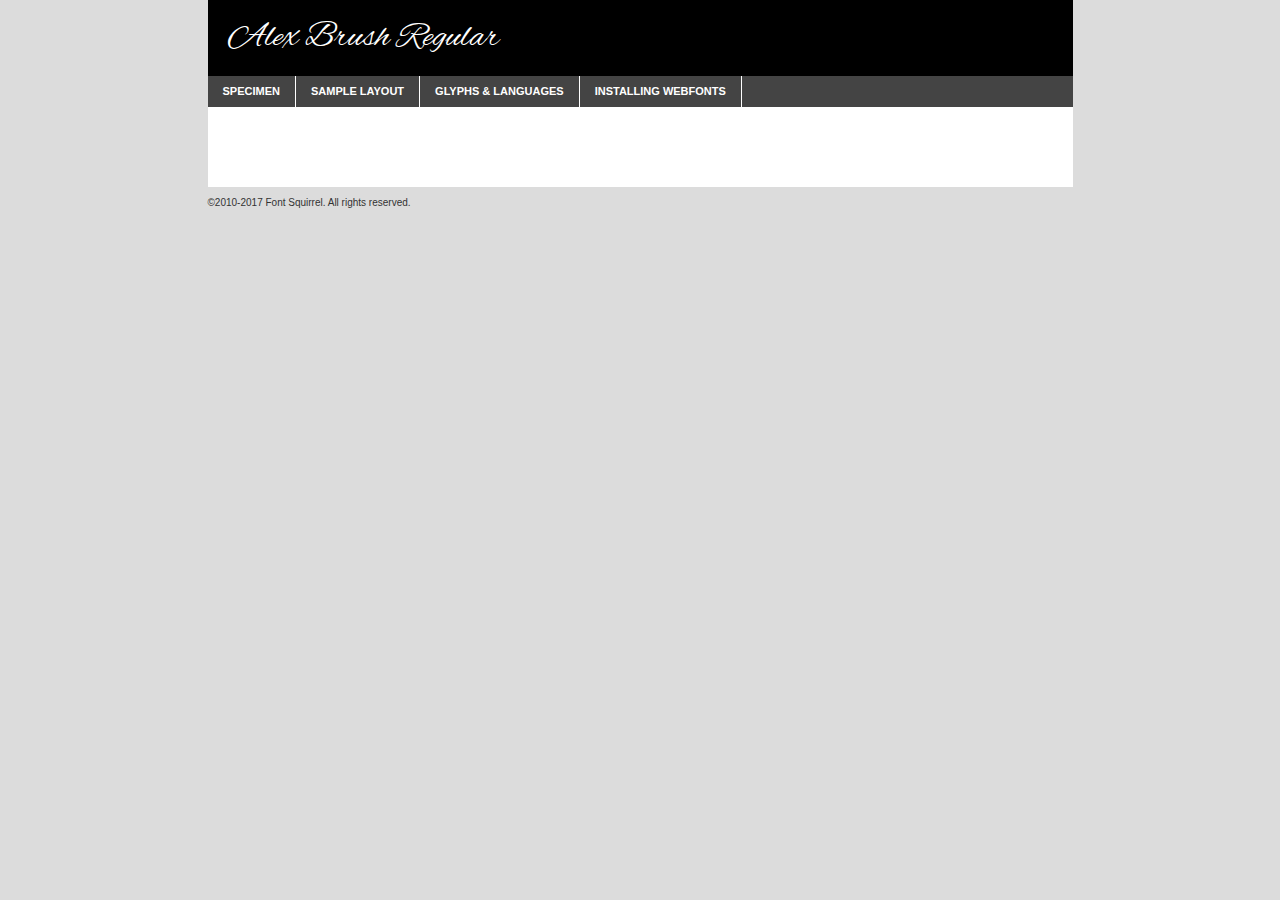
<file: css/polices/alexbrush-regular-demo.html>
<!DOCTYPE html PUBLIC "-//W3C//DTD XHTML 1.0 Transitional//EN"
	"http://www.w3.org/TR/xhtml1/DTD/xhtml1-transitional.dtd">

<html xmlns="http://www.w3.org/1999/xhtml" xml:lang="en" lang="en">
<head>
	<meta http-equiv="Content-Type" content="text/html; charset=utf-8" />
	<script src="http://ajax.googleapis.com/ajax/libs/jquery/1.7.2/jquery.min.js" type="text/javascript" charset="utf-8"></script>
	<script type="text/javascript">
	(function($){$.fn.easyTabs=function(option){var param=jQuery.extend({fadeSpeed:"fast",defaultContent:1,activeClass:'active'},option);$(this).each(function(){var thisId="#"+this.id;if(param.defaultContent==''){param.defaultContent=1;}
	if(typeof param.defaultContent=="number")
	{var defaultTab=$(thisId+" .tabs li:eq("+(param.defaultContent-1)+") a").attr('href').substr(1);}else{var defaultTab=param.defaultContent;}
	$(thisId+" .tabs li a").each(function(){var tabToHide=$(this).attr('href').substr(1);$("#"+tabToHide).addClass('easytabs-tab-content');});hideAll();changeContent(defaultTab);function hideAll(){$(thisId+" .easytabs-tab-content").hide();}
	function changeContent(tabId){hideAll();$(thisId+" .tabs li").removeClass(param.activeClass);$(thisId+" .tabs li a[href=#"+tabId+"]").closest('li').addClass(param.activeClass);if(param.fadeSpeed!="none")
	{$(thisId+" #"+tabId).fadeIn(param.fadeSpeed);}else{$(thisId+" #"+tabId).show();}}
	$(thisId+" .tabs li").click(function(){var tabId=$(this).find('a').attr('href').substr(1);changeContent(tabId);return false;});});}})(jQuery);
	</script>
	<link rel="stylesheet" href="specimen_files/specimen_stylesheet.css" type="text/css" charset="utf-8" />
	<link rel="stylesheet" href="stylesheet.css" type="text/css" charset="utf-8" />

	<style type="text/css">
					body{
				font-family: 'alex_brushregular';
							}
		</style>

	<title>Alex Brush Regular Specimen</title>
	
	
	<script type="text/javascript" charset="utf-8">
		$(document).ready(function() {
			$('#container').easyTabs({defaultContent:1});
		});
	</script>
</head>

<body>
<div id="container">
	<div id="header">
		Alex Brush Regular	</div>
	<ul class="tabs">
		<li><a href="#specimen">Specimen</a></li>
		<li><a href="#layout">Sample Layout</a></li>
				<li><a href="#glyphs">Glyphs &amp; Languages</a></li>
		<li><a href="#installing">Installing Webfonts</a></li>
		
	</ul>
	
	<div id="main_content">

		
			<div id="specimen">
		
				<div class="section">
					<div class="grid12 firstcol">
						<div class="huge">AaBb</div>
					</div>
				</div>
		
				<div class="section">
					<div class="glyph_range">A&#x200B;B&#x200b;C&#x200b;D&#x200b;E&#x200b;F&#x200b;G&#x200b;H&#x200b;I&#x200b;J&#x200b;K&#x200b;L&#x200b;M&#x200b;N&#x200b;O&#x200b;P&#x200b;Q&#x200b;R&#x200b;S&#x200b;T&#x200b;U&#x200b;V&#x200b;W&#x200b;X&#x200b;Y&#x200b;Z&#x200b;a&#x200b;b&#x200b;c&#x200b;d&#x200b;e&#x200b;f&#x200b;g&#x200b;h&#x200b;i&#x200b;j&#x200b;k&#x200b;l&#x200b;m&#x200b;n&#x200b;o&#x200b;p&#x200b;q&#x200b;r&#x200b;s&#x200b;t&#x200b;u&#x200b;v&#x200b;w&#x200b;x&#x200b;y&#x200b;z&#x200b;1&#x200b;2&#x200b;3&#x200b;4&#x200b;5&#x200b;6&#x200b;7&#x200b;8&#x200b;9&#x200b;0&#x200b;&amp;&#x200b;.&#x200b;,&#x200b;?&#x200b;!&#x200b;&#64;&#x200b;(&#x200b;)&#x200b;#&#x200b;$&#x200b;%&#x200b;*&#x200b;+&#x200b;-&#x200b;=&#x200b;:&#x200b;;</div>
				</div>
				<div class="section">
					<div class="grid12 firstcol">
						<table class="sample_table">
							<tr><td>10</td><td class="size10">abcdefghijklmnopqrstuvwxyzABCDEFGHIJKLMNOPQRSTUVWXYZ0123456789abcdefghijklmnopqrstuvwxyzABCDEFGHIJKLMNOPQRSTUVWXYZ0123456789abcdefghijklmnopqrstuvwxyzABCDEFGHIJKLMNOPQRSTUVWXYZ</td></tr>
							<tr><td>11</td><td class="size11">abcdefghijklmnopqrstuvwxyzABCDEFGHIJKLMNOPQRSTUVWXYZ0123456789abcdefghijklmnopqrstuvwxyzABCDEFGHIJKLMNOPQRSTUVWXYZ0123456789abcdefghijklmnopqrstuvwxyzABCDEFGHIJKLMNOPQRSTUVWXYZ</td></tr>
							<tr><td>12</td><td class="size12">abcdefghijklmnopqrstuvwxyzABCDEFGHIJKLMNOPQRSTUVWXYZ0123456789abcdefghijklmnopqrstuvwxyzABCDEFGHIJKLMNOPQRSTUVWXYZ0123456789abcdefghijklmnopqrstuvwxyzABCDEFGHIJKLMNOPQRSTUVWXYZ</td></tr>
							<tr><td>13</td><td class="size13">abcdefghijklmnopqrstuvwxyzABCDEFGHIJKLMNOPQRSTUVWXYZ0123456789abcdefghijklmnopqrstuvwxyzABCDEFGHIJKLMNOPQRSTUVWXYZ0123456789abcdefghijklmnopqrstuvwxyzABCDEFGHIJKLMNOPQRSTUVWXYZ</td></tr>
							<tr><td>14</td><td class="size14">abcdefghijklmnopqrstuvwxyzABCDEFGHIJKLMNOPQRSTUVWXYZ0123456789abcdefghijklmnopqrstuvwxyzABCDEFGHIJKLMNOPQRSTUVWXYZ0123456789abcdefghijklmnopqrstuvwxyzABCDEFGHIJKLMNOPQRSTUVWXYZ</td></tr>
							<tr><td>16</td><td class="size16">abcdefghijklmnopqrstuvwxyzABCDEFGHIJKLMNOPQRSTUVWXYZ0123456789abcdefghijklmnopqrstuvwxyzABCDEFGHIJKLMNOPQRSTUVWXYZ</td></tr>
							<tr><td>18</td><td class="size18">abcdefghijklmnopqrstuvwxyzABCDEFGHIJKLMNOPQRSTUVWXYZ0123456789abcdefghijklmnopqrstuvwxyzABCDEFGHIJKLMNOPQRSTUVWXYZ</td></tr>
							<tr><td>20</td><td class="size20">abcdefghijklmnopqrstuvwxyzABCDEFGHIJKLMNOPQRSTUVWXYZ0123456789abcdefghijklmnopqrstuvwxyzABCDEFGHIJKLMNOPQRSTUVWXYZ</td></tr>
							<tr><td>24</td><td class="size24">abcdefghijklmnopqrstuvwxyzABCDEFGHIJKLMNOPQRSTUVWXYZ0123456789abcdefghijklmnopqrstuvwxyzABCDEFGHIJKLMNOPQRSTUVWXYZ</td></tr>
							<tr><td>30</td><td class="size30">abcdefghijklmnopqrstuvwxyzABCDEFGHIJKLMNOPQRSTUVWXYZ0123456789abcdefghijklmnopqrstuvwxyzABCDEFGHIJKLMNOPQRSTUVWXYZ</td></tr>
							<tr><td>36</td><td class="size36">abcdefghijklmnopqrstuvwxyzABCDEFGHIJKLMNOPQRSTUVWXYZ0123456789abcdefghijklmnopqrstuvwxyzABCDEFGHIJKLMNOPQRSTUVWXYZ</td></tr>
							<tr><td>48</td><td class="size48">abcdefghijklmnopqrstuvwxyzABCDEFGHIJKLMNOPQRSTUVWXYZ0123456789abcdefghijklmnopqrstuvwxyzABCDEFGHIJKLMNOPQRSTUVWXYZ</td></tr>
							<tr><td>60</td><td class="size60">abcdefghijklmnopqrstuvwxyzABCDEFGHIJKLMNOPQRSTUVWXYZ0123456789abcdefghijklmnopqrstuvwxyzABCDEFGHIJKLMNOPQRSTUVWXYZ</td></tr>
							<tr><td>72</td><td class="size72">abcdefghijklmnopqrstuvwxyzABCDEFGHIJKLMNOPQRSTUVWXYZ0123456789abcdefghijklmnopqrstuvwxyzABCDEFGHIJKLMNOPQRSTUVWXYZ</td></tr>
							<tr><td>90</td><td class="size90">abcdefghijklmnopqrstuvwxyzABCDEFGHIJKLMNOPQRSTUVWXYZ0123456789abcdefghijklmnopqrstuvwxyzABCDEFGHIJKLMNOPQRSTUVWXYZ</td></tr>
						</table>
				
					</div>
			
				</div>
		
		
		
								<div class="section" id="bodycomparison">


										<div id="xheight">
				<div class="fontbody">&#x25FC;&#x25FC;&#x25FC;&#x25FC;&#x25FC;&#x25FC;&#x25FC;&#x25FC;&#x25FC;&#x25FC;&#x25FC;&#x25FC;&#x25FC;&#x25FC;&#x25FC;&#x25FC;&#x25FC;&#x25FC;&#x25FC;&#x25FC;&#x25FC;&#x25FC;&#x25FC;&#x25FC;&#x25FC;&#x25FC;&#x25FC;&#x25FC;&#x25FC;&#x25FC;&#x25FC;&#x25FC;&#x25FC;&#x25FC;&#x25FC;&#x25FC;&#x25FC;&#x25FC;&#x25FC;&#x25FC;&#x25FC;&#x25FC;&#x25FC;&#x25FC;&#x25FC;&#x25FC;&#x25FC;&#x25FC;&#x25FC;&#x25FC;&#x25FC;&#x25FC;&#x25FC;&#x25FC;&#x25FC;&#x25FC;&#x25FC;&#x25FC;&#x25FC;&#x25FC;&#x25FC;&#x25FC;&#x25FC;&#x25FC;&#x25FC;&#x25FC;&#x25FC;&#x25FC;&#x25FC;&#x25FC;&#x25FC;&#x25FC;&#x25FC;&#x25FC;&#x25FC;&#x25FC;&#x25FC;&#x25FC;&#x25FC;&#x25FC;&#x25FC;&#x25FC;&#x25FC;&#x25FC;&#x25FC;&#x25FC;&#x25FC;&#x25FC;&#x25FC;&#x25FC;&#x25FC;&#x25FC;&#x25FC;&#x25FC;&#x25FC;&#x25FC;&#x25FC;&#x25FC;&#x25FC;body</div><div class="arialbody">body</div><div class="verdanabody">body</div><div class="georgiabody">body</div></div>
										<div class="fontbody" style="z-index:1">
											body<span>Alex Brush Regular</span>
										</div>
										<div class="arialbody" style="z-index:1">
											body<span>Arial</span>
										</div>
										<div class="verdanabody" style="z-index:1">
											body<span>Verdana</span>
										</div>
										<div class="georgiabody" style="z-index:1">
											body<span>Georgia</span>
										</div>



								</div>
		
		
				<div class="section psample psample_row1" id="">
					
					<div class="grid2 firstcol">
						<p class="size10"><span>10.</span>Aenean lacinia bibendum nulla sed consectetur. Fusce dapibus, tellus ac cursus commodo, tortor mauris condimentum nibh, ut fermentum massa justo sit amet risus. Nullam id dolor id nibh ultricies vehicula ut id elit. Cum sociis natoque penatibus et magnis dis parturient montes, nascetur ridiculus mus. Nulla vitae elit libero, a pharetra augue.</p>
			
					</div>
					<div class="grid3">
						<p class="size11"><span>11.</span>Aenean lacinia bibendum nulla sed consectetur. Fusce dapibus, tellus ac cursus commodo, tortor mauris condimentum nibh, ut fermentum massa justo sit amet risus. Nullam id dolor id nibh ultricies vehicula ut id elit. Cum sociis natoque penatibus et magnis dis parturient montes, nascetur ridiculus mus. Nulla vitae elit libero, a pharetra augue.</p>
			
					</div>
					<div class="grid3">
						<p class="size12"><span>12.</span>Aenean lacinia bibendum nulla sed consectetur. Fusce dapibus, tellus ac cursus commodo, tortor mauris condimentum nibh, ut fermentum massa justo sit amet risus. Nullam id dolor id nibh ultricies vehicula ut id elit. Cum sociis natoque penatibus et magnis dis parturient montes, nascetur ridiculus mus. Nulla vitae elit libero, a pharetra augue.</p>
			
					</div>
					<div class="grid4">
						<p class="size13"><span>13.</span>Aenean lacinia bibendum nulla sed consectetur. Fusce dapibus, tellus ac cursus commodo, tortor mauris condimentum nibh, ut fermentum massa justo sit amet risus. Nullam id dolor id nibh ultricies vehicula ut id elit. Cum sociis natoque penatibus et magnis dis parturient montes, nascetur ridiculus mus. Nulla vitae elit libero, a pharetra augue.</p>
			
					</div>
					<div class="white_blend"></div>
					
				</div>
				<div class="section psample psample_row2" id="">
					<div class="grid3 firstcol">
						<p class="size14"><span>14.</span>Aenean lacinia bibendum nulla sed consectetur. Fusce dapibus, tellus ac cursus commodo, tortor mauris condimentum nibh, ut fermentum massa justo sit amet risus. Nullam id dolor id nibh ultricies vehicula ut id elit. Cum sociis natoque penatibus et magnis dis parturient montes, nascetur ridiculus mus. Nulla vitae elit libero, a pharetra augue.</p>
			
					</div>
					<div class="grid4">
						<p class="size16"><span>16.</span>Aenean lacinia bibendum nulla sed consectetur. Fusce dapibus, tellus ac cursus commodo, tortor mauris condimentum nibh, ut fermentum massa justo sit amet risus. Nullam id dolor id nibh ultricies vehicula ut id elit. Cum sociis natoque penatibus et magnis dis parturient montes, nascetur ridiculus mus. Nulla vitae elit libero, a pharetra augue.</p>
			
					</div>
					<div class="grid5">
						<p class="size18"><span>18.</span>Aenean lacinia bibendum nulla sed consectetur. Fusce dapibus, tellus ac cursus commodo, tortor mauris condimentum nibh, ut fermentum massa justo sit amet risus. Nullam id dolor id nibh ultricies vehicula ut id elit. Cum sociis natoque penatibus et magnis dis parturient montes, nascetur ridiculus mus. Nulla vitae elit libero, a pharetra augue.</p>
			
					</div>

					<div class="white_blend"></div>

				</div>
				
				<div class="section psample psample_row3" id="">
					<div class="grid5 firstcol">
						<p class="size20"><span>20.</span>Aenean lacinia bibendum nulla sed consectetur. Fusce dapibus, tellus ac cursus commodo, tortor mauris condimentum nibh, ut fermentum massa justo sit amet risus. Nullam id dolor id nibh ultricies vehicula ut id elit. Cum sociis natoque penatibus et magnis dis parturient montes, nascetur ridiculus mus. Nulla vitae elit libero, a pharetra augue.</p>
					</div>
					<div class="grid7">
						<p class="size24"><span>24.</span>Aenean lacinia bibendum nulla sed consectetur. Fusce dapibus, tellus ac cursus commodo, tortor mauris condimentum nibh, ut fermentum massa justo sit amet risus. Nullam id dolor id nibh ultricies vehicula ut id elit. Cum sociis natoque penatibus et magnis dis parturient montes, nascetur ridiculus mus. Nulla vitae elit libero, a pharetra augue.</p>
					</div>
					
					<div class="white_blend"></div>
					
				</div>
				
				<div class="section psample psample_row4" id="">
					<div class="grid12 firstcol">
						<p class="size30"><span>30.</span>Aenean lacinia bibendum nulla sed consectetur. Fusce dapibus, tellus ac cursus commodo, tortor mauris condimentum nibh, ut fermentum massa justo sit amet risus. Nullam id dolor id nibh ultricies vehicula ut id elit. Cum sociis natoque penatibus et magnis dis parturient montes, nascetur ridiculus mus. Nulla vitae elit libero, a pharetra augue.</p>
					</div>
					<div class="white_blend"></div>
					
				</div>
				
				
				
				<div class="section psample psample_row1 fullreverse">
					<div class="grid2 firstcol">
						<p class="size10"><span>10.</span>Aenean lacinia bibendum nulla sed consectetur. Fusce dapibus, tellus ac cursus commodo, tortor mauris condimentum nibh, ut fermentum massa justo sit amet risus. Nullam id dolor id nibh ultricies vehicula ut id elit. Cum sociis natoque penatibus et magnis dis parturient montes, nascetur ridiculus mus. Nulla vitae elit libero, a pharetra augue.</p>
			
					</div>
					<div class="grid3">
						<p class="size11"><span>11.</span>Aenean lacinia bibendum nulla sed consectetur. Fusce dapibus, tellus ac cursus commodo, tortor mauris condimentum nibh, ut fermentum massa justo sit amet risus. Nullam id dolor id nibh ultricies vehicula ut id elit. Cum sociis natoque penatibus et magnis dis parturient montes, nascetur ridiculus mus. Nulla vitae elit libero, a pharetra augue.</p>
			
					</div>
					<div class="grid3">
						<p class="size12"><span>12.</span>Aenean lacinia bibendum nulla sed consectetur. Fusce dapibus, tellus ac cursus commodo, tortor mauris condimentum nibh, ut fermentum massa justo sit amet risus. Nullam id dolor id nibh ultricies vehicula ut id elit. Cum sociis natoque penatibus et magnis dis parturient montes, nascetur ridiculus mus. Nulla vitae elit libero, a pharetra augue.</p>
			
					</div>
					<div class="grid4">
						<p class="size13"><span>13.</span>Aenean lacinia bibendum nulla sed consectetur. Fusce dapibus, tellus ac cursus commodo, tortor mauris condimentum nibh, ut fermentum massa justo sit amet risus. Nullam id dolor id nibh ultricies vehicula ut id elit. Cum sociis natoque penatibus et magnis dis parturient montes, nascetur ridiculus mus. Nulla vitae elit libero, a pharetra augue.</p>
			
					</div>
					<div class="black_blend"></div>
					
				</div>
				
				<div class="section psample psample_row2 fullreverse">
					<div class="grid3 firstcol">
						<p class="size14"><span>14.</span>Aenean lacinia bibendum nulla sed consectetur. Fusce dapibus, tellus ac cursus commodo, tortor mauris condimentum nibh, ut fermentum massa justo sit amet risus. Nullam id dolor id nibh ultricies vehicula ut id elit. Cum sociis natoque penatibus et magnis dis parturient montes, nascetur ridiculus mus. Nulla vitae elit libero, a pharetra augue.</p>
			
					</div>
					<div class="grid4">
						<p class="size16"><span>16.</span>Aenean lacinia bibendum nulla sed consectetur. Fusce dapibus, tellus ac cursus commodo, tortor mauris condimentum nibh, ut fermentum massa justo sit amet risus. Nullam id dolor id nibh ultricies vehicula ut id elit. Cum sociis natoque penatibus et magnis dis parturient montes, nascetur ridiculus mus. Nulla vitae elit libero, a pharetra augue.</p>
			
					</div>
					<div class="grid5">
						<p class="size18"><span>18.</span>Aenean lacinia bibendum nulla sed consectetur. Fusce dapibus, tellus ac cursus commodo, tortor mauris condimentum nibh, ut fermentum massa justo sit amet risus. Nullam id dolor id nibh ultricies vehicula ut id elit. Cum sociis natoque penatibus et magnis dis parturient montes, nascetur ridiculus mus. Nulla vitae elit libero, a pharetra augue.</p>
			
					</div>
					<div class="black_blend"></div>

				</div>
				
				<div class="section psample fullreverse psample_row3" id="">
					<div class="grid5 firstcol">
						<p class="size20"><span>20.</span>Aenean lacinia bibendum nulla sed consectetur. Fusce dapibus, tellus ac cursus commodo, tortor mauris condimentum nibh, ut fermentum massa justo sit amet risus. Nullam id dolor id nibh ultricies vehicula ut id elit. Cum sociis natoque penatibus et magnis dis parturient montes, nascetur ridiculus mus. Nulla vitae elit libero, a pharetra augue.</p>
					</div>
					<div class="grid7">
						<p class="size24"><span>24.</span>Aenean lacinia bibendum nulla sed consectetur. Fusce dapibus, tellus ac cursus commodo, tortor mauris condimentum nibh, ut fermentum massa justo sit amet risus. Nullam id dolor id nibh ultricies vehicula ut id elit. Cum sociis natoque penatibus et magnis dis parturient montes, nascetur ridiculus mus. Nulla vitae elit libero, a pharetra augue.</p>
					</div>
					
					<div class="black_blend"></div>
					
				</div>
				
				<div class="section psample fullreverse psample_row4" id="" style="border-bottom: 20px #000 solid;">
					<div class="grid12 firstcol">
						<p class="size30"><span>30.</span>Aenean lacinia bibendum nulla sed consectetur. Fusce dapibus, tellus ac cursus commodo, tortor mauris condimentum nibh, ut fermentum massa justo sit amet risus. Nullam id dolor id nibh ultricies vehicula ut id elit. Cum sociis natoque penatibus et magnis dis parturient montes, nascetur ridiculus mus. Nulla vitae elit libero, a pharetra augue.</p>
					</div>
					<div class="black_blend"></div>
					
				</div>
				
				
				
				
			</div>
			
			<div id="layout">
				
				<div class="section">
					
					<div class="grid12 firstcol">
						<h1>Lorem Ipsum Dolor</h1>
						<h2>Etiam porta sem malesuada magna mollis euismod</h2>
						
						<p class="byline">By <a href="#link">Aenean Lacinia</a></p>
					</div>
				</div>
				<div class="section">
					<div class="grid8 firstcol">
						<p class="large">Donec sed odio dui. Morbi leo risus, porta ac consectetur ac, vestibulum at eros. Fusce dapibus, tellus ac cursus commodo, tortor mauris condimentum nibh, ut fermentum massa justo sit amet risus. </p>

						
						<h3>Pellentesque ornare sem</h3>

						<p>Maecenas sed diam eget risus varius blandit sit amet non magna. Maecenas faucibus mollis interdum. Donec ullamcorper nulla non metus auctor fringilla. Nullam id dolor id nibh ultricies vehicula ut id elit. Nullam id dolor id nibh ultricies vehicula ut id elit. </p>

						<p>Aenean eu leo quam. Pellentesque ornare sem lacinia quam venenatis vestibulum. Lorem ipsum dolor sit amet, consectetur adipiscing elit. Cum sociis natoque penatibus et magnis dis parturient montes, nascetur ridiculus mus. </p>

						<p>Nulla vitae elit libero, a pharetra augue. Praesent commodo cursus magna, vel scelerisque nisl consectetur et. Aenean lacinia bibendum nulla sed consectetur. </p>

						<p>Nullam quis risus eget urna mollis ornare vel eu leo. Nullam quis risus eget urna mollis ornare vel eu leo. Maecenas sed diam eget risus varius blandit sit amet non magna. Donec ullamcorper nulla non metus auctor fringilla. </p>

						<h3>Cras mattis consectetur</h3>

						<p>Aenean eu leo quam. Pellentesque ornare sem lacinia quam venenatis vestibulum. Aenean lacinia bibendum nulla sed consectetur. Integer posuere erat a ante venenatis dapibus posuere velit aliquet. Cras mattis consectetur purus sit amet fermentum. </p>

						<p>Nullam id dolor id nibh ultricies vehicula ut id elit. Nullam quis risus eget urna mollis ornare vel eu leo. Cras mattis consectetur purus sit amet fermentum.</p>
					</div>
					
					<div class="grid4 sidebar">
						
						<div class="box reverse">
							<p class="last">Nullam quis risus eget urna mollis ornare vel eu leo. Donec ullamcorper nulla non metus auctor fringilla. Cras mattis consectetur purus sit amet fermentum. Sed posuere consectetur est at lobortis. Lorem ipsum dolor sit amet, consectetur adipiscing elit. </p>
						</div>
						
						<p class="caption">Maecenas sed diam eget risus varius.</p>

						<p>Vestibulum id ligula porta felis euismod semper. Integer posuere erat a ante venenatis dapibus posuere velit aliquet. Vestibulum id ligula porta felis euismod semper. Sed posuere consectetur est at lobortis. Maecenas sed diam eget risus varius blandit sit amet non magna. Fusce dapibus, tellus ac cursus commodo, tortor mauris condimentum nibh, ut fermentum massa justo sit amet risus. </p>

					

						<p>Duis mollis, est non commodo luctus, nisi erat porttitor ligula, eget lacinia odio sem nec elit. Aenean lacinia bibendum nulla sed consectetur. Vivamus sagittis lacus vel augue laoreet rutrum faucibus dolor auctor. Aenean lacinia bibendum nulla sed consectetur. Nullam quis risus eget urna mollis ornare vel eu leo. </p>

						<p>Praesent commodo cursus magna, vel scelerisque nisl consectetur et. Donec ullamcorper nulla non metus auctor fringilla. Maecenas faucibus mollis interdum. Fusce dapibus, tellus ac cursus commodo, tortor mauris condimentum nibh, ut fermentum massa justo sit amet risus. </p>

					</div>
				</div>
				
			</div>


			



		<div id="glyphs">
			<div class="section">
				<div class="grid12 firstcol">
			
				<h1>Language Support</h1>
				<p>The subset of Alex Brush Regular in this kit supports the following languages:<br />
			
					Albanian, Basque, Breton, Chamorro, Danish, Dutch, English, Faroese, Finnish, French, Frisian, Galician, German, Icelandic, Italian, Malagasy, Norwegian, Portuguese, Spanish, Alsatian, Aragonese, Arapaho, Arrernte, Asturian, Aymara, Bislama, Cebuano, Corsican, Fijian, French_creole, Genoese, Gilbertese, Greenlandic, Haitian_creole, Hiligaynon, Hmong, Hopi, Ibanag, Iloko_ilokano, Indonesian, Interglossa_glosa, Interlingua, Irish_gaelic, Jerriais, Lojban, Lombard, Luxembourgeois, Manx, Mohawk, Norfolk_pitcairnese, Occitan, Oromo, Pangasinan, Papiamento, Piedmontese, Potawatomi, Rhaeto-romance, Romansh, Rotokas, Sami_lule, Samoan, Sardinian, Scots_gaelic, Seychelles_creole, Shona, Sicilian, Somali, Southern_ndebele, Swahili, Swati_swazi, Tagalog_filipino_pilipino, Tetum, Tok_pisin, Uyghur_latinized, Volapuk, Walloon, Warlpiri, Xhosa, Yapese, Zulu, Latinbasic, Ubasic, Demo				</p>
				<h1>Glyph Chart</h1>
				<p>The subset of Alex Brush Regular in this kit includes all the glyphs listed below. Unicode entities are included above each glyph to help you insert individual characters into your layout.</p>
				<div id="glyph_chart">
			
																				 <div><p>&amp;#13;</p>&#13;</div>
																				 <div><p>&amp;#32;</p>&#32;</div>
																				 <div><p>&amp;#33;</p>&#33;</div>
																				 <div><p>&amp;#34;</p>&#34;</div>
																				 <div><p>&amp;#35;</p>&#35;</div>
																				 <div><p>&amp;#36;</p>&#36;</div>
																				 <div><p>&amp;#37;</p>&#37;</div>
																				 <div><p>&amp;#38;</p>&#38;</div>
																				 <div><p>&amp;#39;</p>&#39;</div>
																				 <div><p>&amp;#40;</p>&#40;</div>
																				 <div><p>&amp;#41;</p>&#41;</div>
																				 <div><p>&amp;#42;</p>&#42;</div>
																				 <div><p>&amp;#43;</p>&#43;</div>
																				 <div><p>&amp;#44;</p>&#44;</div>
																				 <div><p>&amp;#45;</p>&#45;</div>
																				 <div><p>&amp;#46;</p>&#46;</div>
																				 <div><p>&amp;#47;</p>&#47;</div>
																				 <div><p>&amp;#48;</p>&#48;</div>
																				 <div><p>&amp;#49;</p>&#49;</div>
																				 <div><p>&amp;#50;</p>&#50;</div>
																				 <div><p>&amp;#51;</p>&#51;</div>
																				 <div><p>&amp;#52;</p>&#52;</div>
																				 <div><p>&amp;#53;</p>&#53;</div>
																				 <div><p>&amp;#54;</p>&#54;</div>
																				 <div><p>&amp;#55;</p>&#55;</div>
																				 <div><p>&amp;#56;</p>&#56;</div>
																				 <div><p>&amp;#57;</p>&#57;</div>
																				 <div><p>&amp;#58;</p>&#58;</div>
																				 <div><p>&amp;#59;</p>&#59;</div>
																				 <div><p>&amp;#60;</p>&#60;</div>
																				 <div><p>&amp;#61;</p>&#61;</div>
																				 <div><p>&amp;#62;</p>&#62;</div>
																				 <div><p>&amp;#63;</p>&#63;</div>
																				 <div><p>&amp;#64;</p>&#64;</div>
																				 <div><p>&amp;#65;</p>&#65;</div>
																				 <div><p>&amp;#66;</p>&#66;</div>
																				 <div><p>&amp;#67;</p>&#67;</div>
																				 <div><p>&amp;#68;</p>&#68;</div>
																				 <div><p>&amp;#69;</p>&#69;</div>
																				 <div><p>&amp;#70;</p>&#70;</div>
																				 <div><p>&amp;#71;</p>&#71;</div>
																				 <div><p>&amp;#72;</p>&#72;</div>
																				 <div><p>&amp;#73;</p>&#73;</div>
																				 <div><p>&amp;#74;</p>&#74;</div>
																				 <div><p>&amp;#75;</p>&#75;</div>
																				 <div><p>&amp;#76;</p>&#76;</div>
																				 <div><p>&amp;#77;</p>&#77;</div>
																				 <div><p>&amp;#78;</p>&#78;</div>
																				 <div><p>&amp;#79;</p>&#79;</div>
																				 <div><p>&amp;#80;</p>&#80;</div>
																				 <div><p>&amp;#81;</p>&#81;</div>
																				 <div><p>&amp;#82;</p>&#82;</div>
																				 <div><p>&amp;#83;</p>&#83;</div>
																				 <div><p>&amp;#84;</p>&#84;</div>
																				 <div><p>&amp;#85;</p>&#85;</div>
																				 <div><p>&amp;#86;</p>&#86;</div>
																				 <div><p>&amp;#87;</p>&#87;</div>
																				 <div><p>&amp;#88;</p>&#88;</div>
																				 <div><p>&amp;#89;</p>&#89;</div>
																				 <div><p>&amp;#90;</p>&#90;</div>
																				 <div><p>&amp;#91;</p>&#91;</div>
																				 <div><p>&amp;#92;</p>&#92;</div>
																				 <div><p>&amp;#93;</p>&#93;</div>
																				 <div><p>&amp;#94;</p>&#94;</div>
																				 <div><p>&amp;#95;</p>&#95;</div>
																				 <div><p>&amp;#96;</p>&#96;</div>
																				 <div><p>&amp;#97;</p>&#97;</div>
																				 <div><p>&amp;#98;</p>&#98;</div>
																				 <div><p>&amp;#99;</p>&#99;</div>
																				 <div><p>&amp;#100;</p>&#100;</div>
																				 <div><p>&amp;#101;</p>&#101;</div>
																				 <div><p>&amp;#102;</p>&#102;</div>
																				 <div><p>&amp;#103;</p>&#103;</div>
																				 <div><p>&amp;#104;</p>&#104;</div>
																				 <div><p>&amp;#105;</p>&#105;</div>
																				 <div><p>&amp;#106;</p>&#106;</div>
																				 <div><p>&amp;#107;</p>&#107;</div>
																				 <div><p>&amp;#108;</p>&#108;</div>
																				 <div><p>&amp;#109;</p>&#109;</div>
																				 <div><p>&amp;#110;</p>&#110;</div>
																				 <div><p>&amp;#111;</p>&#111;</div>
																				 <div><p>&amp;#112;</p>&#112;</div>
																				 <div><p>&amp;#113;</p>&#113;</div>
																				 <div><p>&amp;#114;</p>&#114;</div>
																				 <div><p>&amp;#115;</p>&#115;</div>
																				 <div><p>&amp;#116;</p>&#116;</div>
																				 <div><p>&amp;#117;</p>&#117;</div>
																				 <div><p>&amp;#118;</p>&#118;</div>
																				 <div><p>&amp;#119;</p>&#119;</div>
																				 <div><p>&amp;#120;</p>&#120;</div>
																				 <div><p>&amp;#121;</p>&#121;</div>
																				 <div><p>&amp;#122;</p>&#122;</div>
																				 <div><p>&amp;#123;</p>&#123;</div>
																				 <div><p>&amp;#124;</p>&#124;</div>
																				 <div><p>&amp;#125;</p>&#125;</div>
																				 <div><p>&amp;#126;</p>&#126;</div>
																				 <div><p>&amp;#160;</p>&#160;</div>
																				 <div><p>&amp;#161;</p>&#161;</div>
																				 <div><p>&amp;#162;</p>&#162;</div>
																				 <div><p>&amp;#163;</p>&#163;</div>
																				 <div><p>&amp;#164;</p>&#164;</div>
																				 <div><p>&amp;#165;</p>&#165;</div>
																				 <div><p>&amp;#166;</p>&#166;</div>
																				 <div><p>&amp;#167;</p>&#167;</div>
																				 <div><p>&amp;#168;</p>&#168;</div>
																				 <div><p>&amp;#169;</p>&#169;</div>
																				 <div><p>&amp;#170;</p>&#170;</div>
																				 <div><p>&amp;#171;</p>&#171;</div>
																				 <div><p>&amp;#172;</p>&#172;</div>
																				 <div><p>&amp;#173;</p>&#173;</div>
																				 <div><p>&amp;#174;</p>&#174;</div>
																				 <div><p>&amp;#175;</p>&#175;</div>
																				 <div><p>&amp;#176;</p>&#176;</div>
																				 <div><p>&amp;#177;</p>&#177;</div>
																				 <div><p>&amp;#178;</p>&#178;</div>
																				 <div><p>&amp;#179;</p>&#179;</div>
																				 <div><p>&amp;#180;</p>&#180;</div>
																				 <div><p>&amp;#181;</p>&#181;</div>
																				 <div><p>&amp;#182;</p>&#182;</div>
																				 <div><p>&amp;#183;</p>&#183;</div>
																				 <div><p>&amp;#184;</p>&#184;</div>
																				 <div><p>&amp;#185;</p>&#185;</div>
																				 <div><p>&amp;#186;</p>&#186;</div>
																				 <div><p>&amp;#187;</p>&#187;</div>
																				 <div><p>&amp;#188;</p>&#188;</div>
																				 <div><p>&amp;#189;</p>&#189;</div>
																				 <div><p>&amp;#190;</p>&#190;</div>
																				 <div><p>&amp;#191;</p>&#191;</div>
																				 <div><p>&amp;#192;</p>&#192;</div>
																				 <div><p>&amp;#193;</p>&#193;</div>
																				 <div><p>&amp;#194;</p>&#194;</div>
																				 <div><p>&amp;#195;</p>&#195;</div>
																				 <div><p>&amp;#196;</p>&#196;</div>
																				 <div><p>&amp;#197;</p>&#197;</div>
																				 <div><p>&amp;#198;</p>&#198;</div>
																				 <div><p>&amp;#199;</p>&#199;</div>
																				 <div><p>&amp;#200;</p>&#200;</div>
																				 <div><p>&amp;#201;</p>&#201;</div>
																				 <div><p>&amp;#202;</p>&#202;</div>
																				 <div><p>&amp;#203;</p>&#203;</div>
																				 <div><p>&amp;#204;</p>&#204;</div>
																				 <div><p>&amp;#205;</p>&#205;</div>
																				 <div><p>&amp;#206;</p>&#206;</div>
																				 <div><p>&amp;#207;</p>&#207;</div>
																				 <div><p>&amp;#208;</p>&#208;</div>
																				 <div><p>&amp;#209;</p>&#209;</div>
																				 <div><p>&amp;#210;</p>&#210;</div>
																				 <div><p>&amp;#211;</p>&#211;</div>
																				 <div><p>&amp;#212;</p>&#212;</div>
																				 <div><p>&amp;#213;</p>&#213;</div>
																				 <div><p>&amp;#214;</p>&#214;</div>
																				 <div><p>&amp;#215;</p>&#215;</div>
																				 <div><p>&amp;#216;</p>&#216;</div>
																				 <div><p>&amp;#217;</p>&#217;</div>
																				 <div><p>&amp;#218;</p>&#218;</div>
																				 <div><p>&amp;#219;</p>&#219;</div>
																				 <div><p>&amp;#220;</p>&#220;</div>
																				 <div><p>&amp;#221;</p>&#221;</div>
																				 <div><p>&amp;#222;</p>&#222;</div>
																				 <div><p>&amp;#223;</p>&#223;</div>
																				 <div><p>&amp;#224;</p>&#224;</div>
																				 <div><p>&amp;#225;</p>&#225;</div>
																				 <div><p>&amp;#226;</p>&#226;</div>
																				 <div><p>&amp;#227;</p>&#227;</div>
																				 <div><p>&amp;#228;</p>&#228;</div>
																				 <div><p>&amp;#229;</p>&#229;</div>
																				 <div><p>&amp;#230;</p>&#230;</div>
																				 <div><p>&amp;#231;</p>&#231;</div>
																				 <div><p>&amp;#232;</p>&#232;</div>
																				 <div><p>&amp;#233;</p>&#233;</div>
																				 <div><p>&amp;#234;</p>&#234;</div>
																				 <div><p>&amp;#235;</p>&#235;</div>
																				 <div><p>&amp;#236;</p>&#236;</div>
																				 <div><p>&amp;#237;</p>&#237;</div>
																				 <div><p>&amp;#238;</p>&#238;</div>
																				 <div><p>&amp;#239;</p>&#239;</div>
																				 <div><p>&amp;#240;</p>&#240;</div>
																				 <div><p>&amp;#241;</p>&#241;</div>
																				 <div><p>&amp;#242;</p>&#242;</div>
																				 <div><p>&amp;#243;</p>&#243;</div>
																				 <div><p>&amp;#244;</p>&#244;</div>
																				 <div><p>&amp;#245;</p>&#245;</div>
																				 <div><p>&amp;#246;</p>&#246;</div>
																				 <div><p>&amp;#247;</p>&#247;</div>
																				 <div><p>&amp;#248;</p>&#248;</div>
																				 <div><p>&amp;#249;</p>&#249;</div>
																				 <div><p>&amp;#250;</p>&#250;</div>
																				 <div><p>&amp;#251;</p>&#251;</div>
																				 <div><p>&amp;#252;</p>&#252;</div>
																				 <div><p>&amp;#253;</p>&#253;</div>
																				 <div><p>&amp;#254;</p>&#254;</div>
																				 <div><p>&amp;#255;</p>&#255;</div>
																				 <div><p>&amp;#338;</p>&#338;</div>
																				 <div><p>&amp;#339;</p>&#339;</div>
																				 <div><p>&amp;#376;</p>&#376;</div>
																				 <div><p>&amp;#710;</p>&#710;</div>
																				 <div><p>&amp;#732;</p>&#732;</div>
																				 <div><p>&amp;#8192;</p>&#8192;</div>
																				 <div><p>&amp;#8193;</p>&#8193;</div>
																				 <div><p>&amp;#8194;</p>&#8194;</div>
																				 <div><p>&amp;#8195;</p>&#8195;</div>
																				 <div><p>&amp;#8196;</p>&#8196;</div>
																				 <div><p>&amp;#8197;</p>&#8197;</div>
																				 <div><p>&amp;#8198;</p>&#8198;</div>
																				 <div><p>&amp;#8199;</p>&#8199;</div>
																				 <div><p>&amp;#8200;</p>&#8200;</div>
																				 <div><p>&amp;#8201;</p>&#8201;</div>
																				 <div><p>&amp;#8202;</p>&#8202;</div>
																				 <div><p>&amp;#8208;</p>&#8208;</div>
																				 <div><p>&amp;#8209;</p>&#8209;</div>
																				 <div><p>&amp;#8210;</p>&#8210;</div>
																				 <div><p>&amp;#8211;</p>&#8211;</div>
																				 <div><p>&amp;#8212;</p>&#8212;</div>
																				 <div><p>&amp;#8216;</p>&#8216;</div>
																				 <div><p>&amp;#8217;</p>&#8217;</div>
																				 <div><p>&amp;#8218;</p>&#8218;</div>
																				 <div><p>&amp;#8220;</p>&#8220;</div>
																				 <div><p>&amp;#8221;</p>&#8221;</div>
																				 <div><p>&amp;#8222;</p>&#8222;</div>
																				 <div><p>&amp;#8226;</p>&#8226;</div>
																				 <div><p>&amp;#8230;</p>&#8230;</div>
																				 <div><p>&amp;#8239;</p>&#8239;</div>
																				 <div><p>&amp;#8249;</p>&#8249;</div>
																				 <div><p>&amp;#8250;</p>&#8250;</div>
																				 <div><p>&amp;#8287;</p>&#8287;</div>
																				 <div><p>&amp;#8364;</p>&#8364;</div>
																				 <div><p>&amp;#8482;</p>&#8482;</div>
																				 <div><p>&amp;#9724;</p>&#9724;</div>
																				 <div><p>&amp;#64257;</p>&#64257;</div>
																				 <div><p>&amp;#64258;</p>&#64258;</div>
																																						</div>	
				</div>
		
		
			</div>
		</div>
		
		
		<div id="specs">
			
		</div>
	
		<div id="installing">
			<div class="section">
				<div class="grid7 firstcol">
					<h1>Installing Webfonts</h1>
					
					<p>Webfonts are supported by all major browser platforms but not all in the same way. There are currently four different font formats that must be included in order to target all browsers. This includes TTF, WOFF, EOT and SVG.</p>
					
					<h2>1. Upload your webfonts</h2>
					<p>You must upload your webfont kit to your website. They should be in or near the same directory as your CSS files.</p>
					
					<h2>2. Include the webfont stylesheet</h2>
					<p>A special CSS @font-face declaration helps the various browsers select the appropriate font it needs without causing you a bunch of headaches. Learn more about this syntax by reading the <a href="https://www.fontspring.com/blog/further-hardening-of-the-bulletproof-syntax">Fontspring blog post</a> about it. The code for it is as follows:</p>


<code>
@font-face{ 
	font-family: 'MyWebFont';
	src: url('WebFont.eot');
	src: url('WebFont.eot?#iefix') format('embedded-opentype'),
	     url('WebFont.woff') format('woff'),
	     url('WebFont.ttf') format('truetype'),
	     url('WebFont.svg#webfont') format('svg');
}
</code>

	<p>We've already gone ahead and generated the code for you. All you have to do is link to the stylesheet in your HTML, like this:</p>
	<code>&lt;link rel=&quot;stylesheet&quot; href=&quot;stylesheet.css&quot; type=&quot;text/css&quot; charset=&quot;utf-8&quot; /&gt;</code>

					<h2>3. Modify your own stylesheet</h2>
					<p>To take advantage of your new fonts, you must tell your stylesheet to use them. Look at the original @font-face declaration above and find the property called "font-family." The name linked there will be what you use to reference the font. Prepend that webfont name to the font stack in the "font-family" property, inside the selector you want to change. For example:</p>
<code>p { font-family: 'WebFont', Arial, sans-serif; }</code>

<h2>4. Test</h2>
<p>Getting webfonts to work cross-browser <em>can</em> be tricky. Use the information in the sidebar to help you if you find that fonts aren't loading in a particular browser.</p>
				</div>
				
				<div class="grid5 sidebar">
					<div class="box">
						<h2>Troubleshooting<br />Font-Face Problems</h2>
						<p>Having trouble getting your webfonts to load in your new website? Here are some tips to sort out what might be the problem.</p>

						<h3>Fonts not showing in any browser</h3>

						<p>This sounds like you need to work on the plumbing. You either did not upload the fonts to the correct directory, or you did not link the fonts properly in the CSS. If you've confirmed that all this is correct and you still have a problem, take a look at your .htaccess file and see if requests are getting intercepted.</p>

						<h3>Fonts not loading in iPhone or iPad</h3>

						<p>The most common problem here is that you are serving the fonts from an IIS server. IIS refuses to serve files that have unknown MIME types. If that is the case, you must set the MIME type for SVG to "image/svg+xml" in the server settings. Follow these instructions from Microsoft if you need help.</p>

						<h3>Fonts not loading in Firefox</h3>

						<p>The primary reason for this failure? You are still using a version Firefox older than 3.5. So upgrade already! If that isn't it, then you are very likely serving fonts from a different domain. Firefox requires that all font assets be served from the same domain. Lastly it is possible that you need to add WOFF to your list of MIME types (if you are serving via IIS.)</p>

						<h3>Fonts not loading in IE</h3>

						<p>Are you looking at Internet Explorer on an actual Windows machine or are you cheating by using a service like Adobe BrowserLab? Many of these screenshot services do not render @font-face for IE. Best to test it on a real machine.</p>

						<h3>Fonts not loading in IE9</h3>

						<p>IE9, like Firefox, requires that fonts be served from the same domain as the website. Make sure that is the case.</p>
					</div>
				</div>
			</div>
			
		</div>
	
	</div>
	<div id="footer">
		<p>&copy;2010-2017 Font Squirrel. All rights reserved.</p>
	</div>
</div>
</body>
</html>
</file>
<file: css/polices/stylesheet.css>
/*! Generated by Font Squirrel (https://www.fontsquirrel.com) on May 28, 2020 */



@font-face {
    font-family: 'alex_brushregular';
    src: url('alexbrush-regular-webfont.woff2') format('woff2'),
         url('alexbrush-regular-webfont.woff') format('woff');
    font-weight: normal;
    font-style: normal;

}
</file>
<file: css/polices/specimen_files/specimen_stylesheet.css>
@import url('grid_12-825-55-15.css');

/*  
	CSS Reset by Eric Meyer - Released under Public Domain
    http://meyerweb.com/eric/tools/css/reset/
*/
html, body, div, span, applet, object, iframe,
h1, h2, h3, h4, h5, h6, p, blockquote, pre,
a, abbr, acronym, address, big, cite, code,
del, dfn, em, font, img, ins, kbd, q, s, samp,
small, strike, strong, sub, sup, tt, var,
b, u, i, center, dl, dt, dd, ol, ul, li,
fieldset, form, label, legend, table, 
caption, tbody, tfoot, thead, tr, th, td 
                  {margin: 0;padding: 0;border: 0;outline: 0;
                  font-size: 100%;vertical-align: baseline;
                  background: transparent;}
body              {line-height: 1;}
ol, ul            {list-style: none;}
blockquote, q     {quotes: none;}
blockquote:before, blockquote:after,
q:before, q:after {content: '';	content: none;}
:focus            {outline: 0;}
ins               {text-decoration: none;}
del               {text-decoration: line-through;}
table             {border-collapse: collapse;border-spacing: 0;}




body {
	color: #000;
	background-color: #dcdcdc;
}

a {
	text-decoration: none;
	color: #1883ba;
}

h1{
	font-size: 32px;
	font-weight: normal;
	font-style: normal;
	margin-bottom: 18px;
}

h2{
	font-size: 18px;
}

#container {
	width: 865px;
	margin: 0px auto;
}


#header {
	padding: 20px;
	font-size: 36px;
	background-color: #000;
	color: #fff;
}

#header span {
	color: #666;
}
#main_content {
	background-color: #fff;
	padding: 60px 20px 20px;
}


#footer p {
	margin: 0;
	padding-top: 10px;
	padding-bottom: 50px;
	color: #333;
	font: 10px Arial, sans-serif;
}

.tabs {
	width: 100%;
	height: 31px;
	background-color: #444;
}
.tabs li {
	float:  left;
	margin: 0;
	overflow: hidden;
	background-color: #444;
}
.tabs li a {
	display: block;
	color: #fff;
	text-decoration: none;
	font: bold 11px/11px 'Arial';
	text-transform: uppercase;
	padding: 10px 15px;
	border-right: 1px solid #fff;
}

.tabs li a:hover {
		background-color: #00b3ff;

}

.tabs li.active a {
	color:  #000;
	background-color: #fff;
}



div.huge {
	
	font-size: 300px;
	line-height: 1em;
	padding: 0;
	letter-spacing: -.02em;
	overflow: hidden;
}
div.glyph_range {
	font-size: 72px;
	line-height: 1.1em;
}

.size10{ font-size: 10px; }
.size11{ font-size: 11px; }
.size12{ font-size: 12px; }
.size13{ font-size: 13px; }
.size14{ font-size: 14px; }
.size16{ font-size: 16px; }
.size18{ font-size: 18px; }
.size20{ font-size: 20px; }
.size24{ font-size: 24px; }
.size30{ font-size: 30px; }
.size36{ font-size: 36px; }
.size48{ font-size: 48px; }
.size60{ font-size: 60px; }
.size72{ font-size: 72px; }
.size90{ font-size: 90px; }


.psample_row1 {	height: 120px;}
.psample_row1 {	height: 120px;}
.psample_row2 {	height: 160px;}
.psample_row3 {	height: 160px;}
.psample_row4 {	height: 160px;}

.psample {
	overflow: hidden;
	position: relative;
}
.psample p {
	line-height: 1.3em;
	display: block;
	overflow: hidden;
	margin: 0;
}

.psample span {
	margin-right: .5em;
}

.white_blend {
	width: 100%;
	height: 61px;
	background-image: url([data-uri]);
	position: absolute;
	bottom: 0;
}
.black_blend {
	width: 100%;
	height: 61px;
	background-image: url([data-uri]);
	position: absolute;
	bottom: 0;
}
.fullreverse {
	background:  #000 !important;
	color:  #fff !important;
	margin-left: -20px;
	padding-left: 20px;
	margin-right: -20px;
	padding-right: 20px;
	padding: 20px;
	margin-bottom:0;
}


.sample_table td {
	padding-top: 3px;
	padding-bottom:5px;
	padding-left: 5px;
	vertical-align: middle;
	line-height: 1.2em;
}

.sample_table td:first-child {
	background-color: #eee;
	text-align: right;
	padding-right: 5px;
	padding-left: 0;
	padding: 5px;
	font: 11px/12px "Courier New", Courier, mono;
}

code {
	white-space: pre;
	background-color: #eee;
	display: block;
	padding: 10px;
	margin-bottom: 18px;
	overflow: auto;
}


.bottom,.last 	{margin-bottom:0 !important; padding-bottom:0 !important;}

.box  { 
  padding: 18px; 
  margin-bottom: 18px; 
  background: #eee; 
}

.reverse,.reversed { background:  #000 !important;color:  #fff !important; border: none !important;}

#bodycomparison {
	position: relative;
	overflow: hidden;
	font-size: 72px;
	height: 90px;
	white-space: nowrap;
}

#bodycomparison div{
	font-size: 72px;
	line-height: 90px;
	display: inline;
	margin: 0 15px 0 0;
	padding: 0;
}

#bodycomparison div span{
	font: 10px Arial;
	position: absolute;
	left: 0;
}
#xheight {
	float: none;
	position: absolute;
	color: #d9f3ff;
	font-size: 72px;
	line-height: 90px;
}

.fontbody {
 position: relative;
}
.arialbody{
	font-family: Arial;
	position: relative;
}
.verdanabody{
	font-family: Verdana;
	position: relative;
}
.georgiabody{
	font-family: Georgia;
	position: relative;
}

/* @group Layout page
 */

#layout h1 {
	font-size: 36px;
	line-height: 42px;
	font-weight: normal;
	font-style: normal;
}

#layout h2 {
	font-size: 24px;
	line-height: 23px;
	font-weight: normal;
	font-style: normal;
}

#layout h3 {
	font-size: 22px;
	line-height: 1.4em;
	margin-top: 1em;
	font-weight: normal;
	font-style: normal;
}


#layout p.byline {
	font-size: 12px;
	margin-top: 18px;
	line-height: 12px;
	margin-bottom: 0;
}
#layout p {
	font-size: 14px;
	line-height: 21px;
	margin-bottom: .5em;
}

#layout p.large{
	font-size: 18px;
	line-height: 26px;
}

#layout .sidebar p{
	font-size: 12px;
	line-height: 1.4em;
}

#layout p.caption {
	font-size: 10px;
	margin-top: -16px;
	margin-bottom: 18px;
}

/* @end */

/* @group Glyphs */

#glyph_chart div{
	background-color: #d9f3ff;
	color: black;
	float: left;
	font-size: 36px;
	height: 1.2em;
	line-height: 1.2em;
	margin-bottom: 1px;
	margin-right: 1px;
	text-align: center;
	width: 1.2em;
	position: relative;
	padding: .6em .2em .2em;
}

#glyph_chart div p {
	position: absolute;
	left: 0;
	top: 0;
	display: block;
	text-align: center;
	font: bold 9px Arial, sans-serif;
	background-color: #3a768f;
	width: 100%;
	color: #fff;
	padding: 2px 0;
}


#glyphs h1 {
	font-family: Arial, sans-serif;
}
/* @end */

/* @group Installing */

#installing {
	font: 13px Arial, sans-serif;
}

#installing p,
#glyphs p{
	line-height: 1.2em;
	margin-bottom: 18px;
	font: 13px Arial, sans-serif;
}



#installing h3{
	font-size: 15px;
	margin-top: 18px;
}

/* @end */

#rendering h1 {
	font-family: Arial, sans-serif;
}
.render_table td {
	font: 11px "Courier New", Courier, mono;
	vertical-align: middle;
}
</file>
